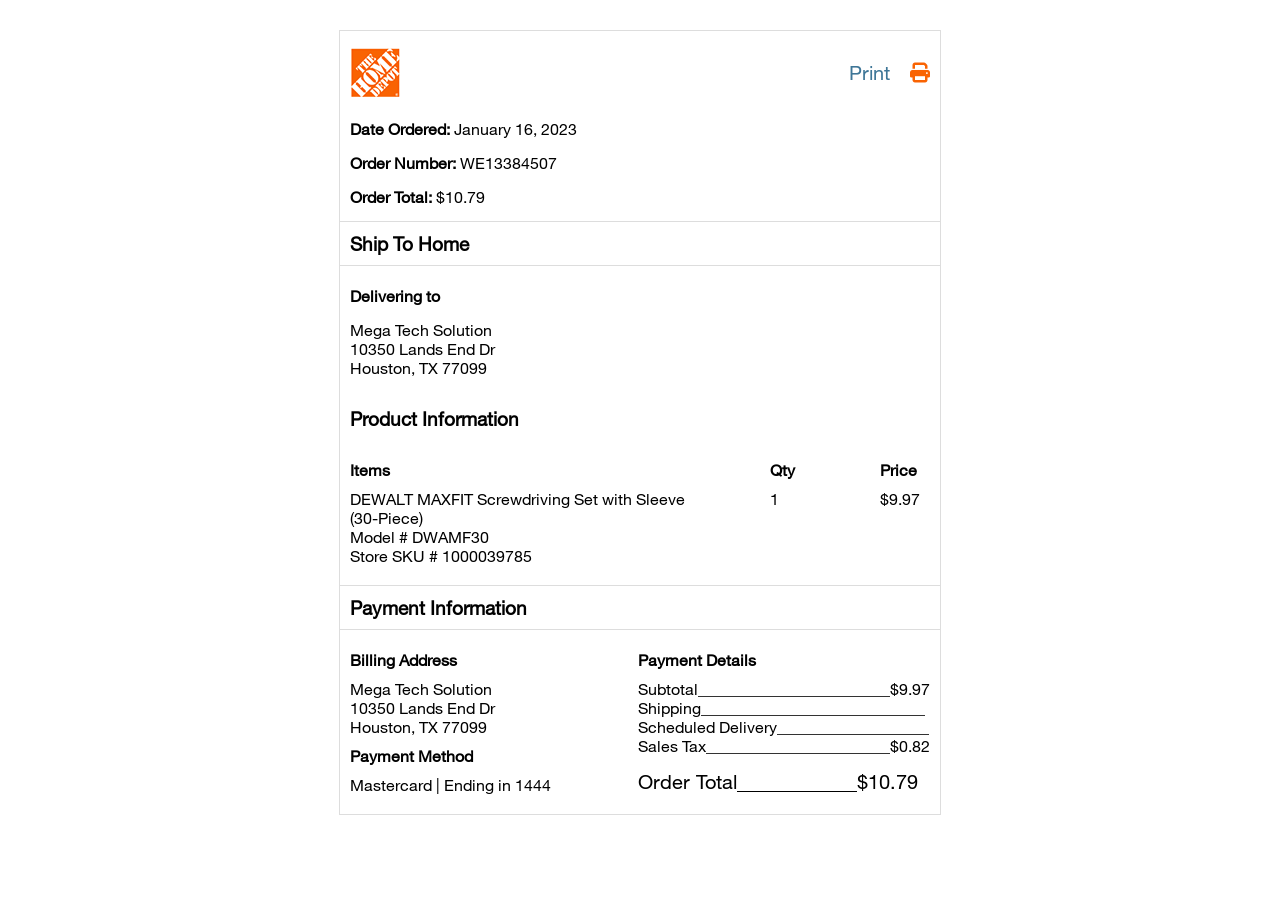
<file: order-receipt.html>
<html>
<head>
<title>Receipt</title>
<link rel="stylesheet" href="./css/style.css">
<link rel="stylesheet" href="https://cdnjs.cloudflare.com/ajax/l☺ibs/font-awesome/6.2.1/css/all.min.css" integrity="sha512-MV7K8+y+gLIBoVD59lQIYicR65iaqukzvf/nwasF0nqhPay5w/9lJmVM2hMDcnK1OnMGCdVK+iQrJ7lzPJQd1w==" crossorigin="anonymous" referrerpolicy="no-referrer">
</head>
<style>
    @font-face {
  font-family: Helvetica-Roman;
  src: url(font/Helvetica-Roman.woff2);
}

body {
  font-family: Helvetica-Roman;
  margin: 0px;
  padding: 0px;
}

.main {
  width: 600px;
  margin: 30px auto;
  border: 1px solid #ddd;
  padding-bottom: 10px;
}

.line1 {
  padding: 10px 10px 0px 10px;
}

.lpi {
  display: flex;
  align-items: center;
  justify-content: space-between;
}

.lpi p {
  font-size: 20px;
  color: #3e7697;
}

.lpi i {
  color: #f96302;
  font-size: 20px;
  margin-left: 20px;
}

.line1 ul {
  margin: 0px;
  padding: 15px 0px 0px;
}

.line1 li {
  list-style: none;
  padding-bottom: 15px;
}

.line2-4 {
}

.line2-4 h3 {
  margin: 0px;
  margin: 0px;
  border-top: 1px solid #ddd;
  border-bottom: 1px solid #ddd;
  padding: 10px;
  width: 580px;
}

.line3 {
  padding: 20px 20px 20px 10px;
}

.deliv {
  padding: 0px;
  margin: 0px;
}

.deliv h4 {
  margin: 0px;
  padding-bottom: 15px;
}

.deliv li {
  list-style: none;
}

.pi {
  margin: 0px;
  padding: 30px 0px;
}

.piqp {
  display: flex;
  justify-content: space-between;
}

.piqp h4 {
  margin: 0px;
  padding-bottom: 10px;
}

.piqp ul {
  margin: 0px;
  padding: 0px;
}

.piqp li {
  list-style: none;
}

.line5 {
  padding: 10px;
}

.bpp {
  display: flex;
  justify-content: space-between;
}

.bpp ul {
  margin: 0px;
  padding: 0px;
}

.bpp h4 {
  margin: 0px;
  padding: 10px 0px;
}

.bpp li {
  list-style: none;
}

.ot {
  font-size: 20px;
  padding-top: 15px;
}
</style>
<body>
<div class="main">
<div class="line1">
<div class="lpi">
<img src="image/logo.png">
<p>Print<i class="fa-solid fa-print"></i></p>
</div>
<ul>
<li><b>Date Ordered: </b>  January 16, 2023</li>
<li><b>Order Number: </b>  WE13384507</li>
<li><b>Order Total: </b>   $10.79</li>
</ul>
</div>
<div class="line2-4">
<h3>Ship To Home</h3>
</div>
<div class="line3">
<ul class="deliv">
<h4>Delivering to</h4>
<li>Mega Tech Solution</li>
<li>10350 Lands End Dr</li>
<li>Houston, TX 77099</li>
</ul>
<h3 class="pi">Product Information</h3>
<div class="piqp">
<ul>
<h4>Items</h4>
<li>DEWALT MAXFIT Screwdriving Set with Sleeve</li>
<li>(30-Piece)</li>
<li>Model # DWAMF30</li>
<li>Store SKU # 1000039785</li>
</ul>
<ul>
<h4>Qty</h4>
<li>1</li>
</ul>
<ul>
<h4>Price</h4>
<li>$9.97</li>
</ul>
</div>
</div>

<div class="line2-4">
<h3>Payment Information</h3>
</div>

<div class="line5">
<div class="bpp">
<div><ul>
<h4>Billing Address</h4>
<li>Mega Tech Solution</li>
<li>10350 Lands End Dr</li>
<li>Houston, TX 77099</li>
</ul>
<ul>
<h4>Payment Method</h4>
<li>Mastercard | Ending in 1444</li>
</ul></div>
<div><ul>
<h4>Payment Details</h4>
<li>Subtotal________________________$9.97</li>
<li>Shipping____________________________</li>
<li>Scheduled Delivery___________________</li>
<li>Sales Tax_______________________$0.82</li>
<li class="ot">Order Total____________$10.79</li>
</ul></div>
</div>
</div>

</div>

</body>
</html
</file>
<file: css/style.css>
/* Index Page CSS */

/* Order Receipt Page CSS */

/* Order Summary Page CSS */
</file>
